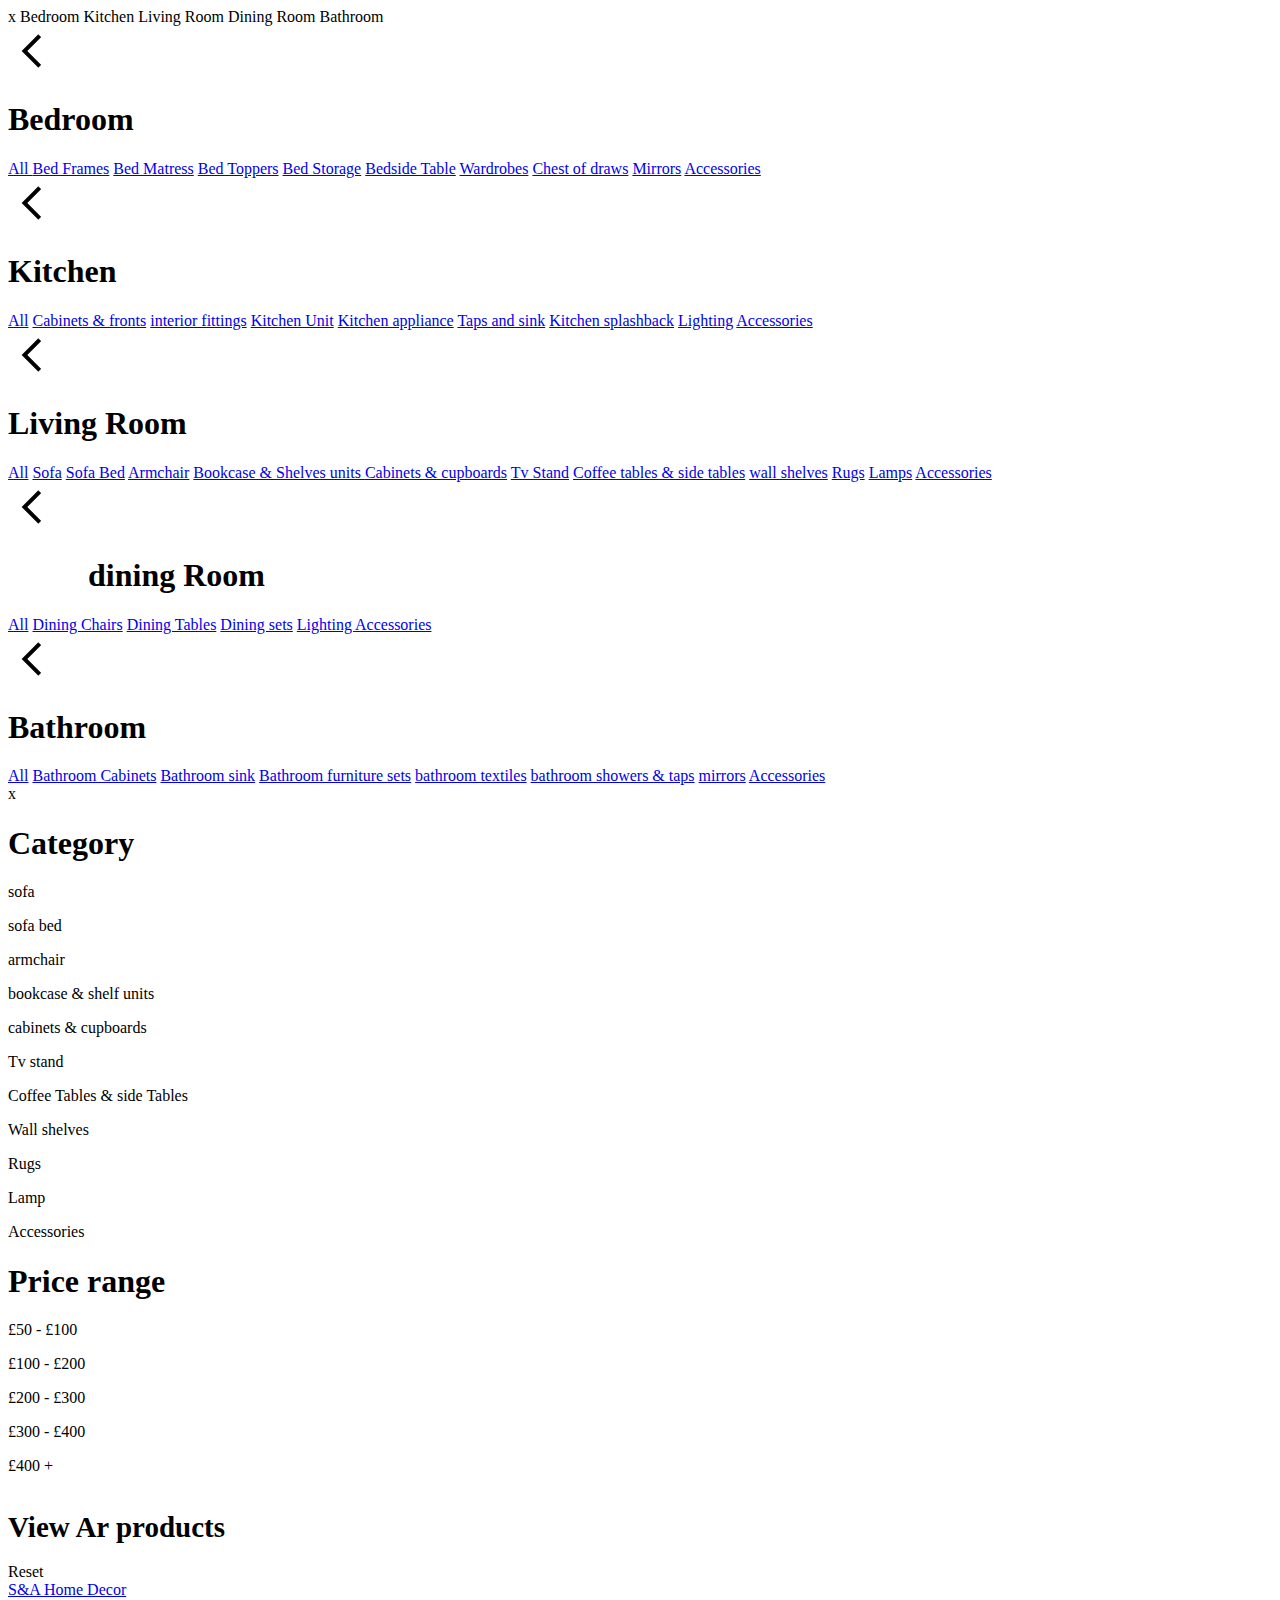
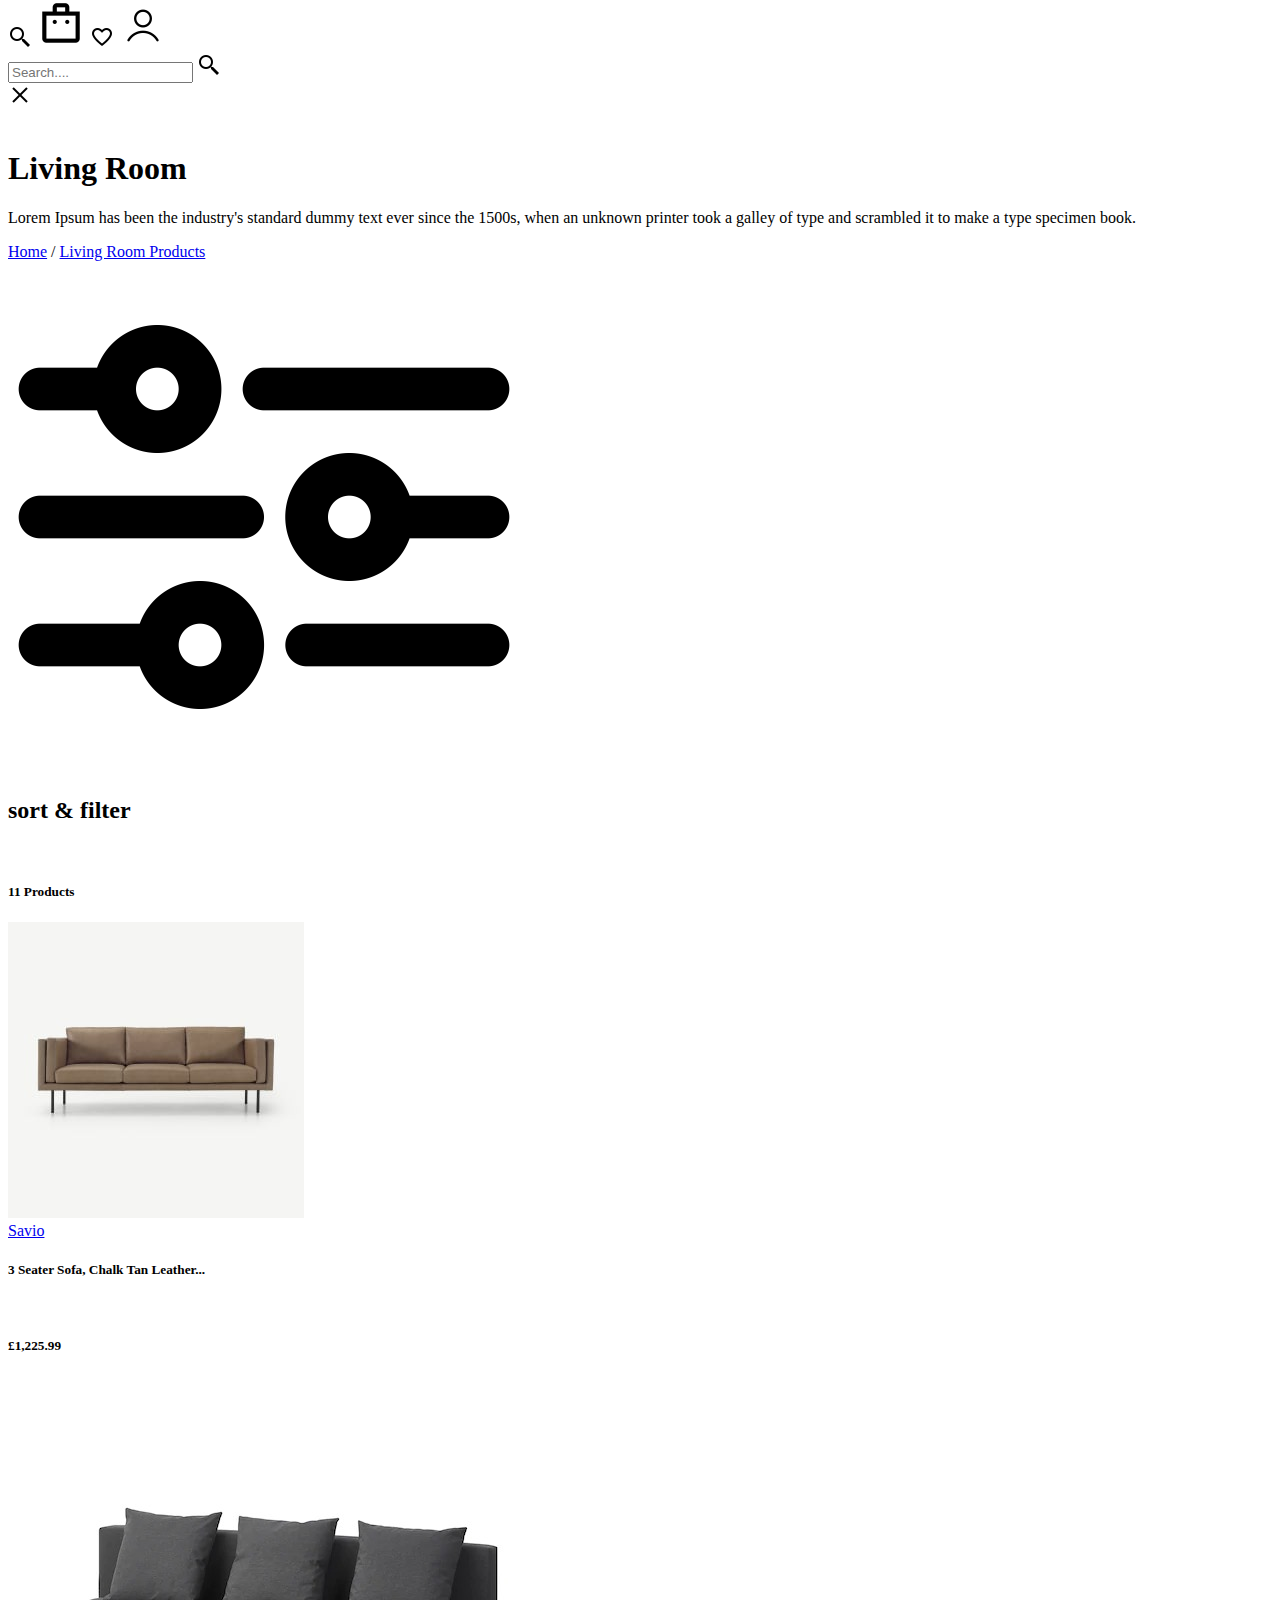
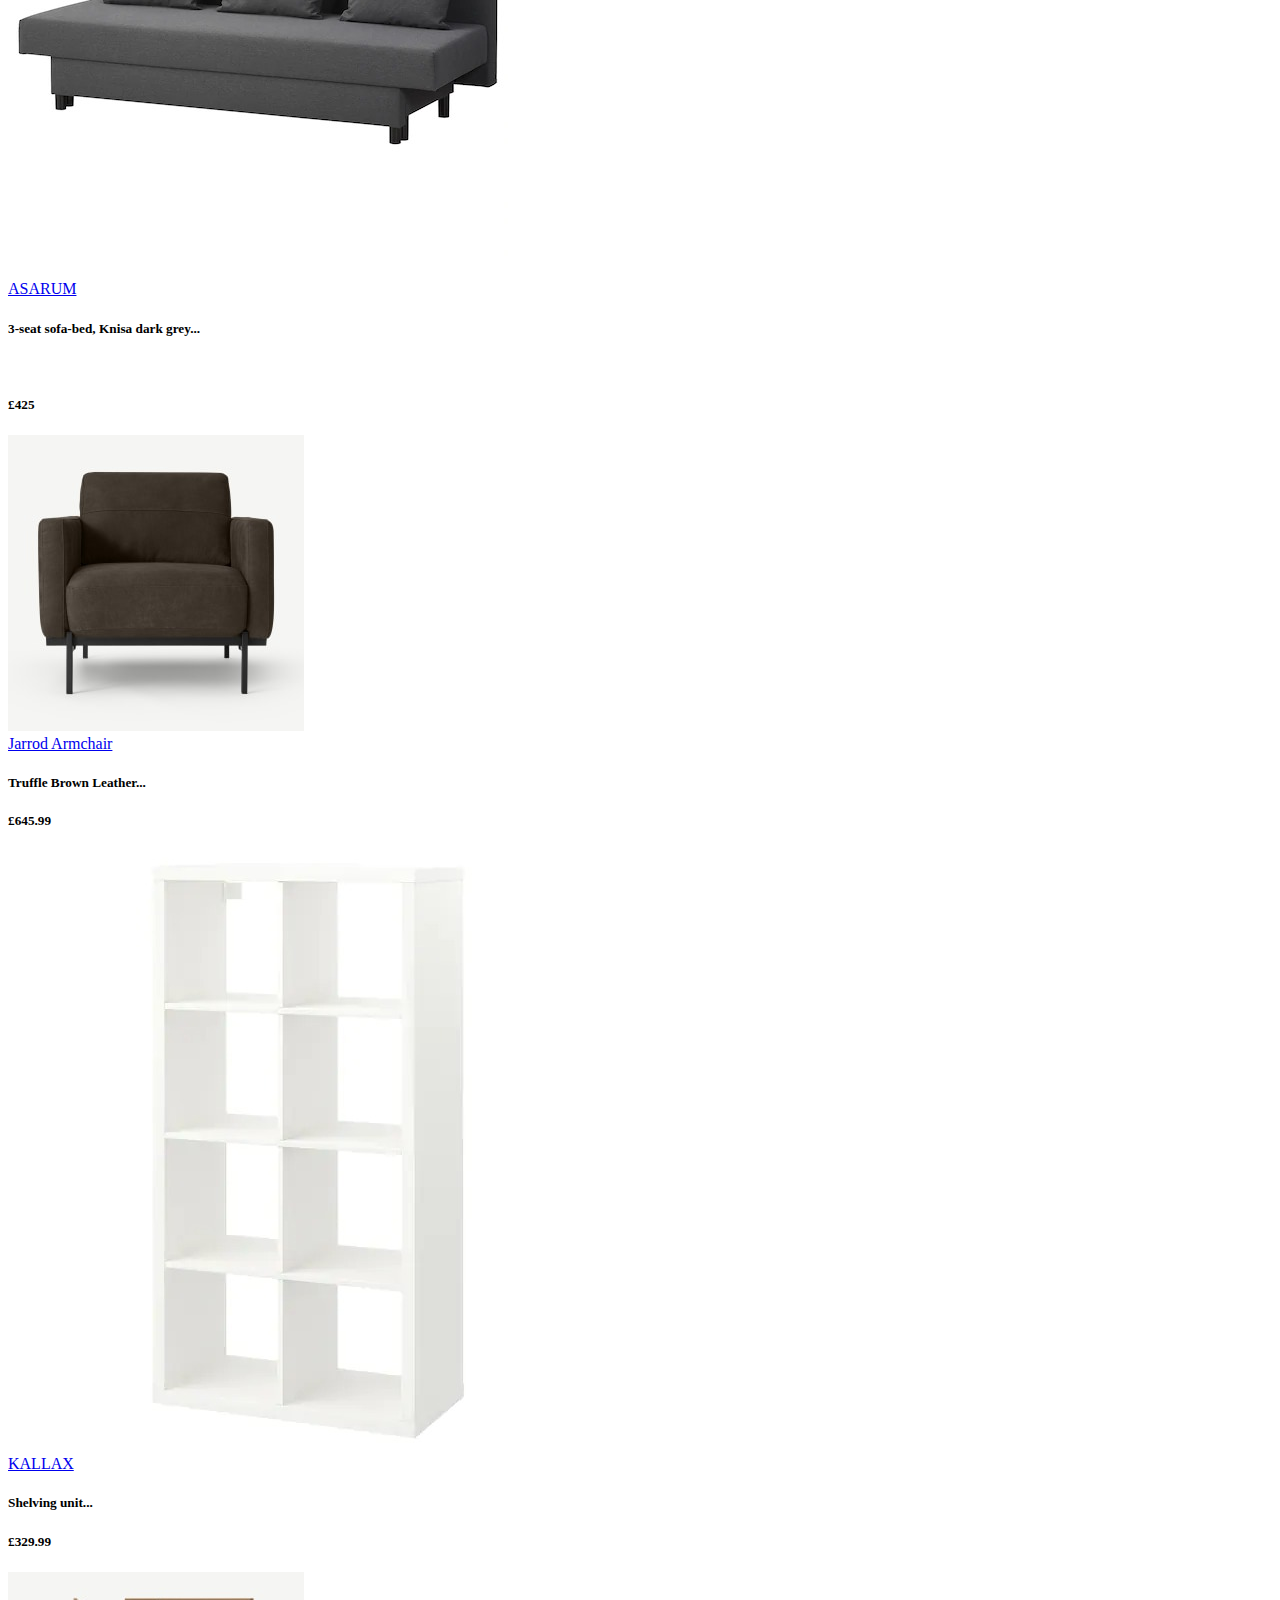
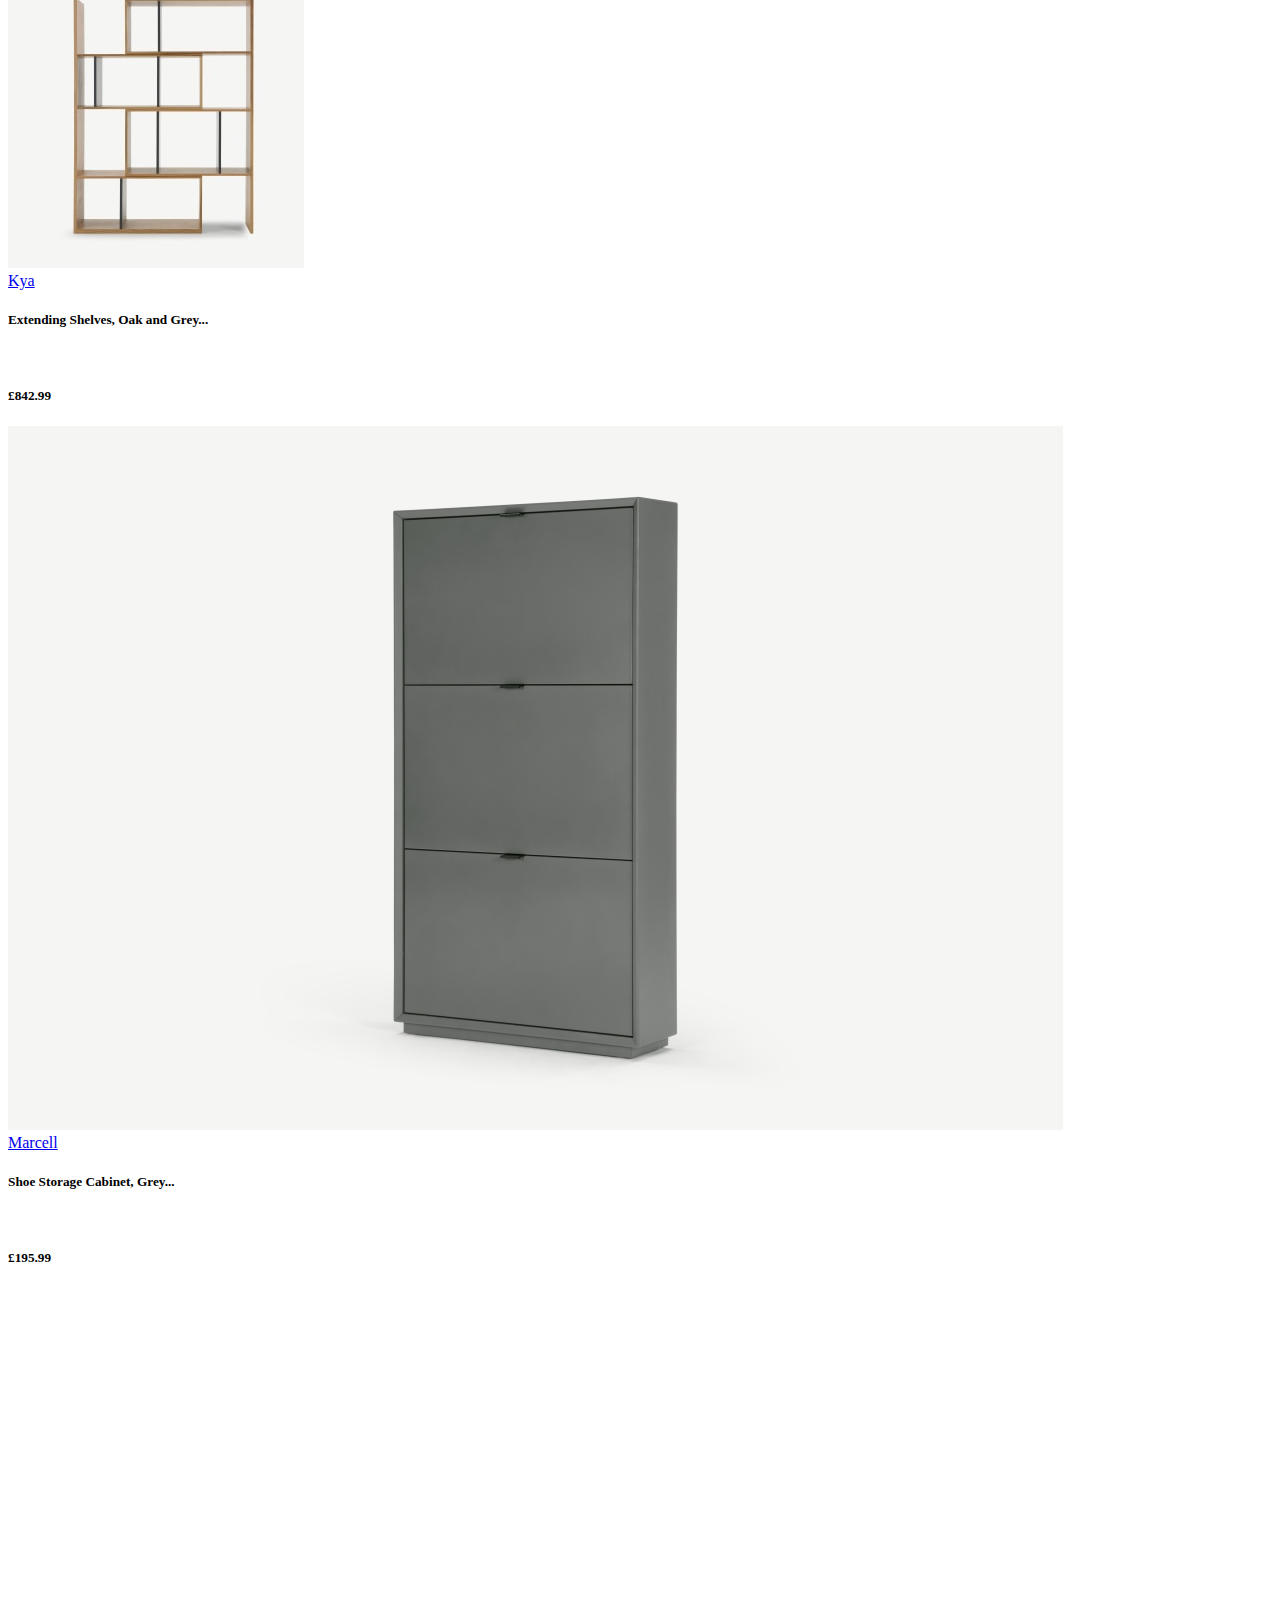
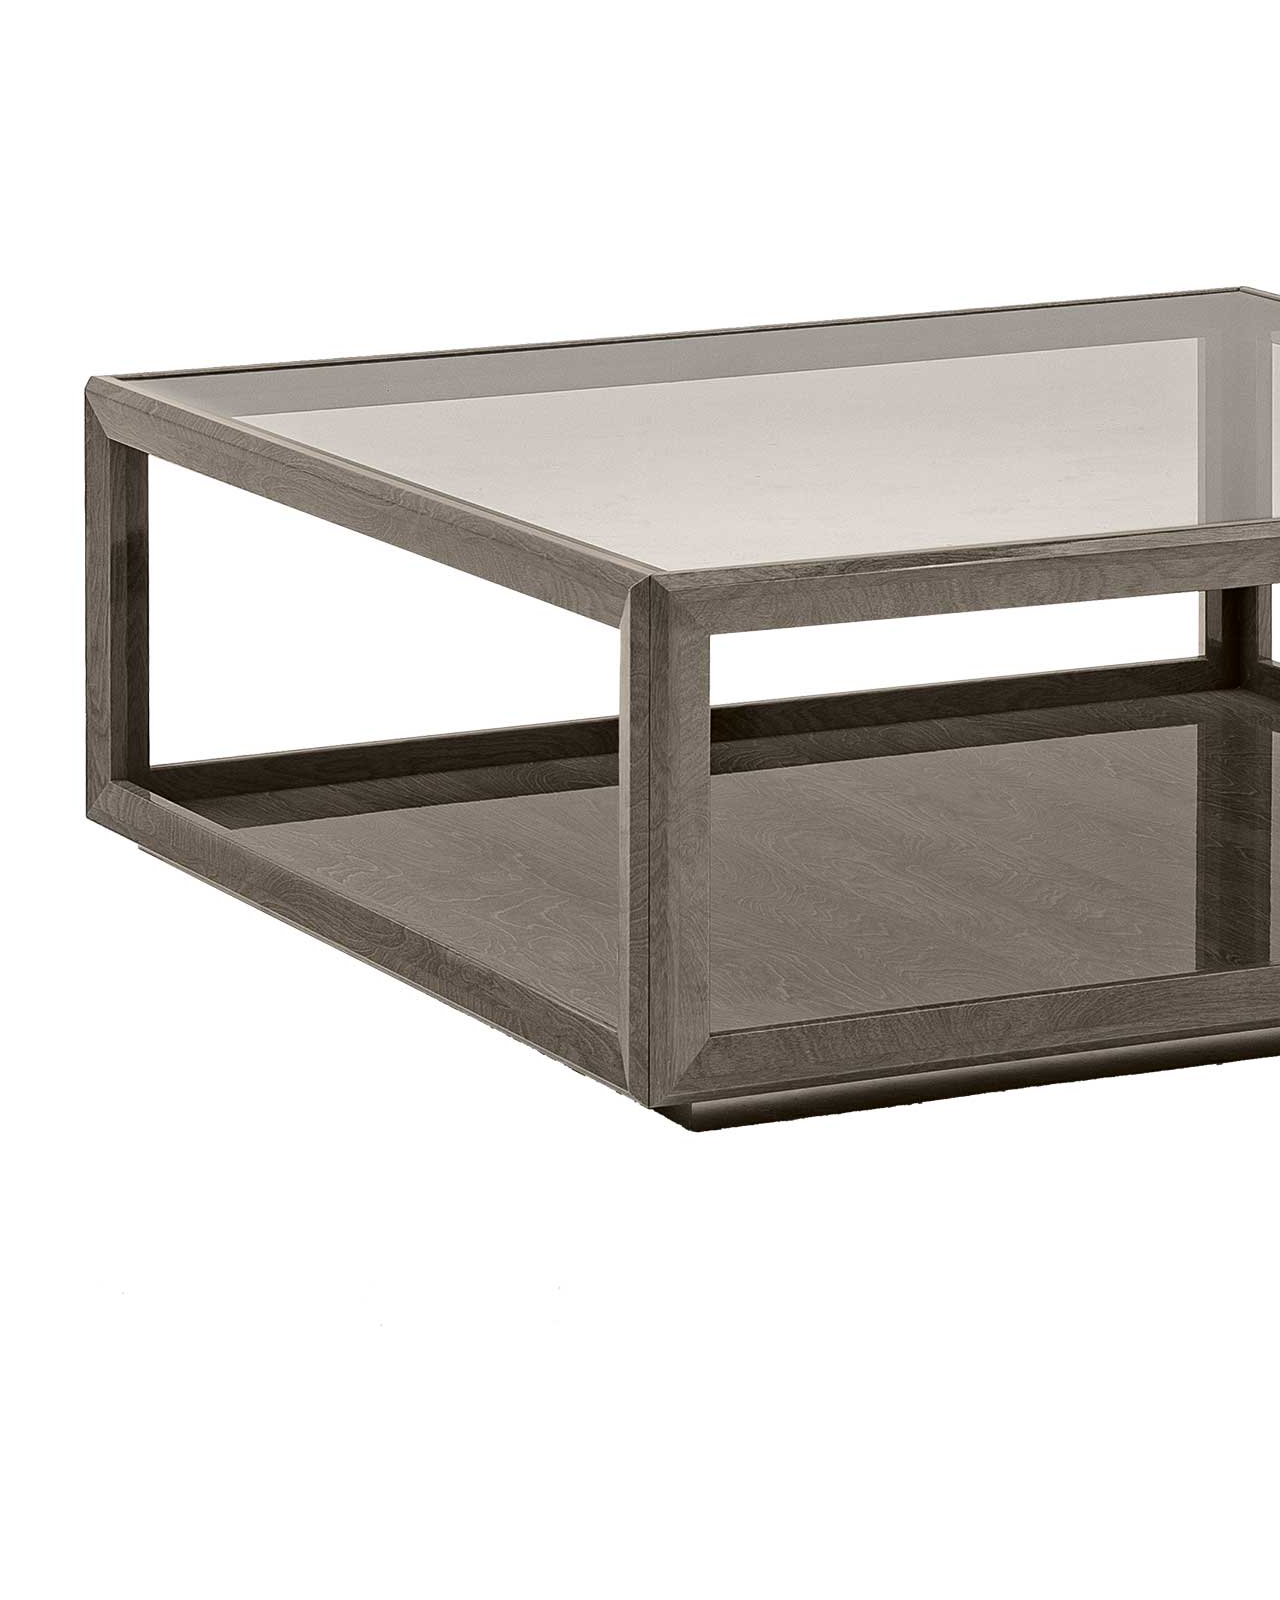
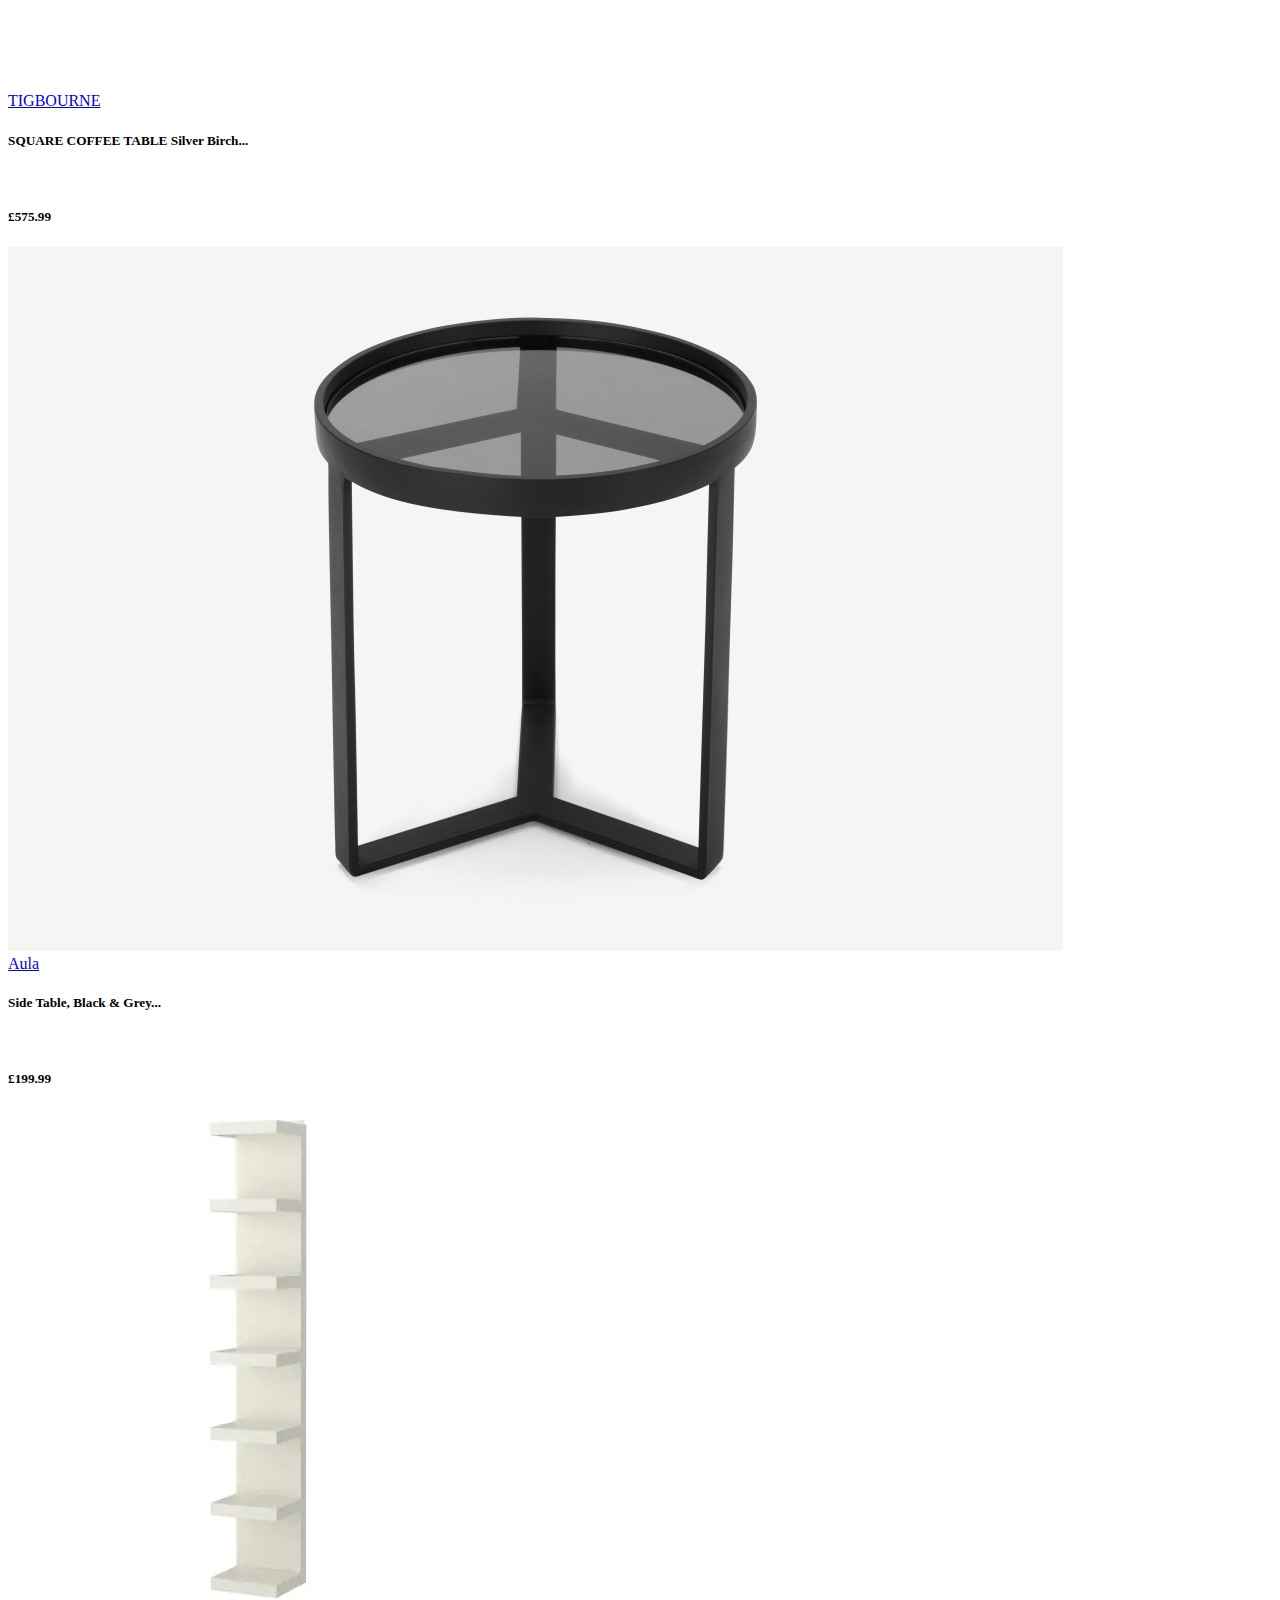
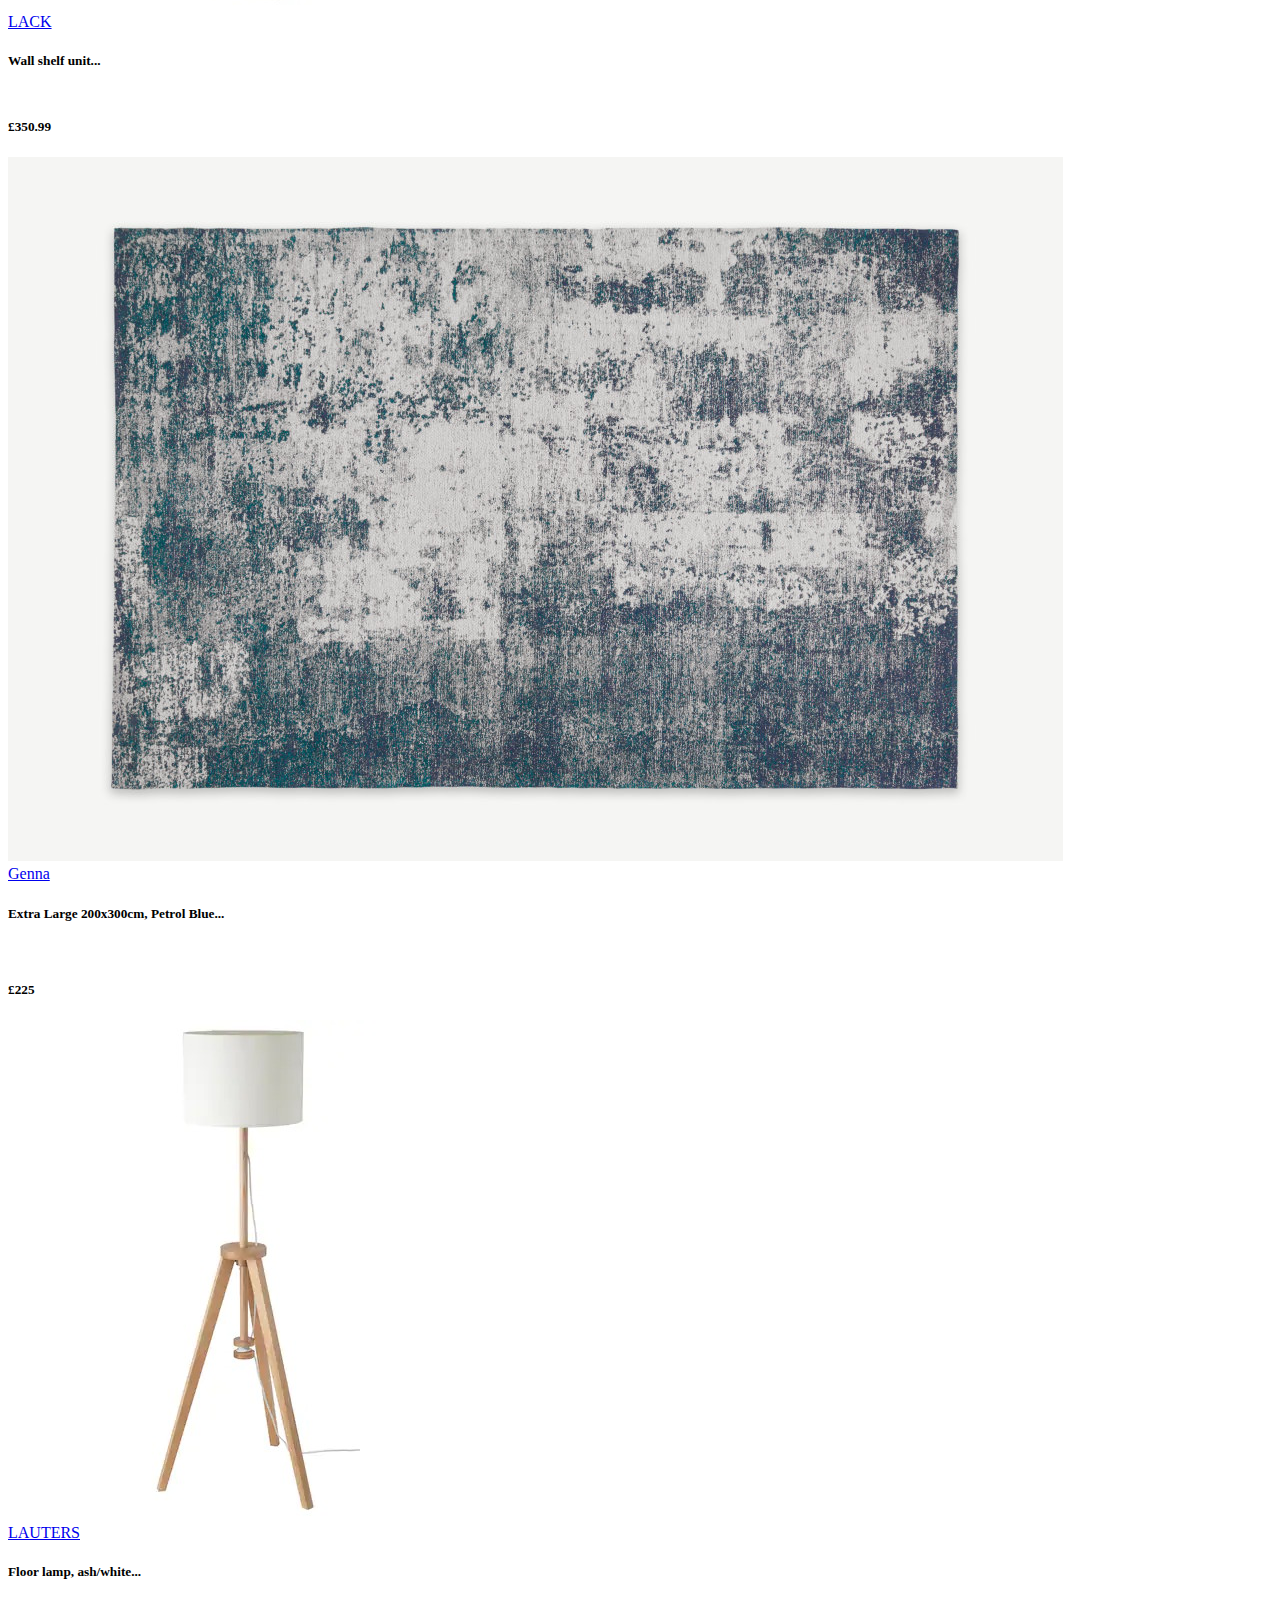
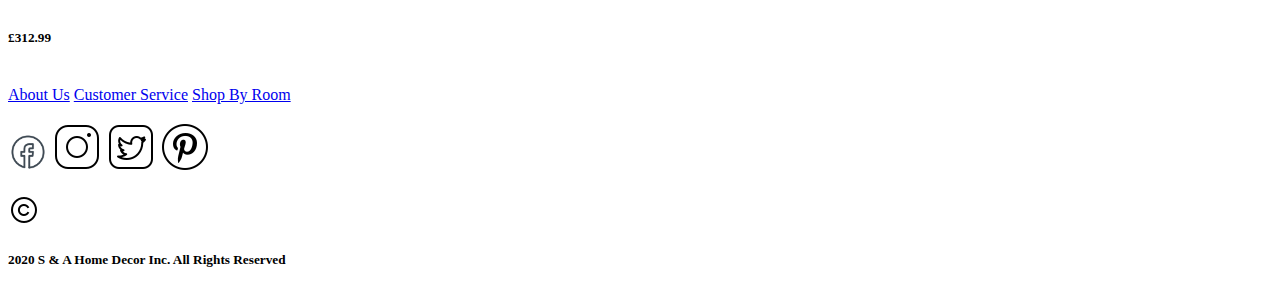
<file: livingRoomProducts.html>
<!DOCTYPE html>
<html lang="en">
<head>
    <meta charset="UTF-8">
    <meta name="viewport" content="width=device-width, initial-scale=1.0">
    <title>Living Room Products:S&A Home Decor</title>
    <link rel="stylesheet" href="css/index.css">
    <link rel="stylesheet" href="css/menu.css">
    <link rel="stylesheet" href="css/livingRoomProducts.css">
</head>
<body>
    <section id="menuContainer">
        <div id="mainMenu">
            <span class="closeMenu">x</span> 
            <span class="mainOption" id="BedroomOption" style="width: 210px;">Bedroom</span>
            <span class="mainOption" id="KitchenOption"style="width: 180px;">Kitchen</span>
            <span class="mainOption" id="LivingRoomOption"style="width: 270px;">Living Room</span>
            <span class="mainOption" id="DinningRoomOption" style="width: 305px;">Dining Room</span>
            <span class="mainOption" id="BathroomOption" style="width: 235px;">Bathroom</span>
        </div>
       <!--option1-->
       <div class="containerBedroomOption">
            <img src="images/LessThanIcon.png"  class="arrowBack arrowLeft">
             <h1 class="TitleMainOption">Bedroom</h1>
             <div class="containrOptions">
                <a href="#" class="subOptions">All </a>
                <a href="#" class="subOptions">Bed Frames</a>
                <a href="#" class="subOptions">Bed Matress</a>
                <a href="#" class="subOptions">Bed Toppers</a>
                <a href="#" class="subOptions">Bed Storage</a>
                <a href="#" class="subOptions">Bedside Table</a>
                <a href="#" class="subOptions">Wardrobes</a>
                <a href="#" class="subOptions">Chest of draws</a>
                <a href="#" class="subOptions">Mirrors</a>
                <a href="#" class="subOptions">Accessories</a>
             </div>
       </div>
       <!--option2-->
       <div class="containerKitchenOption">
            <img src="images/LessThanIcon.png"  class="arrowBackTwo arrowLeft">
            <h1 class="TitleMainOption">Kitchen</h1>
            <div class="containrOptions">
               <a href="#" class="subOptions">All</a>
               <a href="#" class="subOptions">Cabinets & fronts</a>
               <a href="#" class="subOptions">interior fittings</a>
               <a href="#" class="subOptions">Kitchen Unit</a>
               <a href="#" class="subOptions">Kitchen appliance</a>
               <a href="#" class="subOptions">Taps and sink</a>
               <a href="#" class="subOptions">Kitchen splashback</a>
               <a href="#" class="subOptions">Lighting</a>
               <a href="#" class="subOptions">Accessories</a>
            </div>
       </div>
       <!--option3-->
       <div class="containerLivingRoomOption">
            <img src="images/LessThanIcon.png"  class="arrowBackThree arrowLeft">
            <h1 class="TitleMainOption" style="width: 270px;">Living Room</h1>
            <div class="containrOptions">
                 <a href="livingRoomProducts.html" class="subOptions">All</a>
                 <a href="#" class="subOptions">Sofa</a>
                 <a href="#" class="subOptions">Sofa Bed</a>
                 <a href="#" class="subOptions">Armchair</a>
                 <a href="#" class="subOptions">Bookcase & Shelves units </a>
                 <a href="#" class="subOptions"> Cabinets & cupboards</a>
                 <a href="#" class="subOptions">Tv Stand</a>
                 <a href="#" class="subOptions">Coffee tables & side tables</a>
                 <a href="#" class="subOptions">wall shelves</a>
                 <a href="#" class="subOptions">Rugs</a>
                 <a href="#" class="subOptions">Lamps</a>
                 <a href="#" class="subOptions">Accessories</a>
            </div>
       </div>
       <!--option4-->
       <div class="containerDinnigRoomOption">
            <img src="images/LessThanIcon.png"  class="arrowBackFour arrowLeft">
            <h1 class="TitleMainOption" style="width: 320px;margin-left: 80px;">dining Room</h1>
            <div class="containrOptions">
               <a href="#" class="subOptions">All</a>
               <a href="#" class="subOptions">Dining Chairs</a>
               <a href="#" class="subOptions">Dining Tables</a>
               <a href="#" class="subOptions">Dining sets</a>
               <a href="#" class="subOptions">Lighting </a>
               <a href="#" class="subOptions"> Accessories</a>
            </div>
       </div>
       <!--option5-->
       <div class="containerBathroomOption">
            <img src="images/LessThanIcon.png"  class="arrowBackFive arrowLeft">
            <h1 class="TitleMainOption">Bathroom</h1>
            <div class="containrOptions">
                <a href="#" class="subOptions">All</a>
                <a href="#" class="subOptions">Bathroom Cabinets</a>
                <a href="#" class="subOptions">Bathroom sink</a>
                <a href="#" class="subOptions"> Bathroom furniture sets</a>
                <a href="#" class="subOptions"> bathroom textiles</a>
                <a href="#" class="subOptions"> bathroom showers & taps</a>
                <a href="#" class="subOptions">mirrors</a>
                <a href="#" class="subOptions">Accessories </a>
            </div>
       </div>
    </section>
<section id="containerFilter">

    <div id="container-Filter">
        <span class="closeFilterIcon">x</span> 
        <!--filter option1-->
        <div id="filterOptionOne">
           <h1 class="filterTitle" id="categoryBtn">Category</h1>
           <div class="hiddenFilterOptionOne">
               <p class="filterOption" id="sofa">sofa</p>
               <p class="filterOption" id="sofabed">sofa bed</p>
               <p class="filterOption" id="armchair">armchair</p>
               <p class="filterOption" id="bookcaseshelfunits">bookcase & shelf units</p>
               <p class="filterOption" id="cabinetscupboards">cabinets & cupboards</p>
               <p class="filterOption" id="Tvstand">Tv stand</p>
               <p class="filterOption" id="CoffeeTablesSideTables">Coffee Tables & side Tables</p>            
               <p class="filterOption" id="Wallshelves">Wall shelves</p>
               <p class="filterOption" id="Rugs">Rugs</p>
               <p class="filterOption" id="Lamp">Lamp</p>
               <p class="filterOption" id="Accessories">Accessories</p>
           </div>
        </div>
         <!--filter option3-->
         <div id="filterOptionThree">
            <h1 class="filterTitle" id="priceBtn" >Price range</h1>
            <div class="hiddenFilterOptionThree">
                <p class="filterOptionThree" id="priceRange_One">£50 - £100</p>
                <p class="filterOptionThree" id="priceRange_Two">£100 - £200</p>
                <p class="filterOptionThree" id="priceRange_Three">£200 - £300</p>
                <p class="filterOptionThree" id="priceRange_Four">£300 - £400</p>
                <p class="filterOptionThree" id="priceRange_Five">£400 +</p>
            </div>
         </div>

          <!--filter option3-->
          <div id="filterOptionThree" style="width: 300px;overflow: hidden;">
            <h1 class="filterTitle" id="arBtn"style="width: 330px;font-size: 29px;cursor: pointer;">View Ar products</h1>
         </div>
         <div class="resetBtn" id="reesetButton">Reset</div>
   </div>

</section>
<div id="container">
    <section id="navigation">
        <div id="hamburgerMenu">
            <div class="line"></div>
            <div class="line"></div>
            <div class="line"></div>  
         </div>
         <a href="index.html" class="logoLink">S&A Home Decor</a>
         <div id="navRight">
            <img id="search" src="images/search.png">
            <img id="cart" src="images/shoppingCart.png">
            <img id="favourite" src="images/favourite.png">
            <img id="account" src="images/persona.png">
         </div>
    </section>
    <section id="searchArea">
        <div id="searchContainer">
            <input type="searchBar" name="search" id="searchBar" placeholder="Search....">
            <span class="containerSearchIconBtn"><img src="images/search.png" id="searchIconBtn"></span>
        </div>
             <span class="containerCloseIconBtn"><img src="images/close.png" id="closeIconBtn"></span>
    </section>
    <br>
    <section class="Content">
        <h1 class="title">Living Room</h1>
        <p class="pageInfo"> Lorem Ipsum has been the industry's standard dummy text ever since the 1500s, 
        when an unknown printer took a galley of type and scrambled it to make a type specimen book.</p>
        <div class="pageIndicator">
            <a href="index.html" class="pageLink">Home</a>
            <span>/</span>
            <a href="#" class="pageLink">Living Room Products</a>
        </div>
        <div class="filterBtn">
          <img src="images/filter.png" class="filterIcon">
          <h2 class="titleFilter">sort & filter</h2>
        </div>
        <br>
        <div class="allProducts-Container">
          <h5 class="totalProducts">11 Products</h5>
            <div class="allProduducts">
                <!--Product 1-->
                <div class="productCard sofa Brown priceRange_Five">
                    <div class="innerContainerproductCard"> 
                        <div class="containerProductImage">
                            <img src="images/livingroomProductPage/sofa/1mainPhoto.jpg"  class="productCardImg">
                        </div>
                        <div class="containerProductCardInfo">
                            <a href="productCardPage.html" class="productName">Savio</a>
                            <h5 class="productDescription">3 Seater Sofa, Chalk Tan Leather...</h5>
                            <h5 class="price"style="margin-top:60px;">£1,225.99</h5>
                        </div>
                    </div>
                </div>
                  <!--Product 2-->
                  <div class="productCard sofabed Grey priceRange_Five">
                    <div class="innerContainerproductCard"> 
                        <div class="containerProductImage">
                            <img src="images/livingroomProductPage/sofa bed/mainPhoto.jpg" class="productCardImg">
                        </div>
                        <div class="containerProductCardInfo">
                            <a href="#" class="productName">ASARUM</a>
                            <h5 class="productDescription">3-seat sofa-bed, Knisa dark grey...</h5>
                            <h5 class="price" style="margin-top: 60px;">£425</h5>
                        </div>
                    </div>
                </div>
                  <!--Product 3-->
                  <div class="productCard armchair Brown priceRange_Five arProducts">
                    <div class="innerContainerproductCard"> 
                        <div class="containerProductImage">
                            <img src="images/livingroomProductPage/armchair/secondMain.jpg" class="productCardImg">
                        </div>
                        <div class="containerProductCardInfo">
                            <a href="1productCardPage.html" class="productName">Jarrod Armchair</a>
                            <h5 class="productDescription">Truffle Brown Leather...</h5>
                            <h5 class="price">£645.99</h5>
                        </div>
                    </div>
                </div>
                  <!--Product 4-->
                  <div class="productCard bookcaseshelfunits White priceRange_Four arProducts">
                    <div class="innerContainerproductCard"> 
                        <div class="containerProductImage">
                            <img src="images/livingroomProductPage/bookcase/kallax-shelving-unit-white__0644757_PE702939_S5.jpg" class="productCardImg">
                        </div>
                        <div class="containerProductCardInfo">
                            <a href="2productCardPage.html" class="productName">KALLAX</a>
                            <h5 class="productDescription">Shelving unit...</h5>
                            <h5 class="price">£329.99</h5>
                        </div>
                    </div>
                </div>
                <!--Product 5-->
                <div class="productCard bookcaseshelfunits Brown priceRange_Five arProducts">
                    <div class="innerContainerproductCard"> 
                        <div class="containerProductImage">
                            <img src="images/livingroomProductPage/shelves/mainPhoto.jpg" class="productCardImg">
                        </div>
                        <div class="containerProductCardInfo">
                            <a href="3productCardPage.html" class="productName">Kya</a>
                            <h5 class="productDescription">Extending Shelves, Oak and Grey...</h5>
                            <h5 class="price" style="margin-top: 60px;">£842.99</h5>
                        </div>
                    </div>
                </div>
                <!--Product 6-->
                <div class="productCard cabinetscupboards Grey priceRange_Two">
                  <div class="innerContainerproductCard"> 
                      <div class="containerProductImage">
                          <img src="images/livingroomProductPage/cabinet/e528249e795371d0dadf54f32588bcc8532019b5_STOMCL010GRY_UK_Marcell_Shoe_Storage_Cabinet_Grey_ar3_2_LB0 (2).png" class="productCardImg">
                      </div>
                      <div class="containerProductCardInfo">
                          <a href="#" class="productName">Marcell</a>
                          <h5 class="productDescription">Shoe Storage Cabinet, Grey...</h5>
                          <h5 class="price" style="margin-top: 60px;">£195.99</h5>
                      </div>
                  </div>
                </div>
                <!--Product 7-->
                <div class="productCard CoffeeTablesSideTables Brown priceRange_Five">
                    <div class="innerContainerproductCard"> 
                        <div class="containerProductImage">
                            <img src="images/livingroomProductPage/coffeetables/T1BGSQCTGLSG_1_Zoom.jpg" class="productCardImg">
                        </div>
                        <div class="containerProductCardInfo">
                            <a href="#" class="productName">TIGBOURNE</a>
                            <h5 class="productDescription">SQUARE COFFEE TABLE Silver Birch...</h5>                                
                            <h5 class="price" style="margin-top: 60px;">£575.99</h5>
                        </div>
                    </div>
                  </div>
                  <!--Product 8-->
                  <div class="productCard CoffeeTablesSideTables Black priceRange_Two">
                    <div class="innerContainerproductCard"> 
                        <div class="containerProductImage">
                            <img src="images/livingroomProductPage/sidetables/mainPhoto.png" class="productCardImg">
                        </div>
                        <div class="containerProductCardInfo">
                            <a href="#" class="productName">Aula</a>
                            <h5 class="productDescription">Side Table, Black & Grey...</h5>             
                            <h5 class="price" style="margin-top: 60px;">£199.99</h5>
                        </div>
                    </div>
                  </div>
                <!--Product 9-->
                <div class="productCard Wallshelves Cream priceRange_Four arProducts">
                    <div class="innerContainerproductCard"> 
                        <div class="containerProductImage">
                            <img src="images/livingroomProductPage/wallshelf/mainPhoto.jpg" class="productCardImg">
                        </div>
                        <div class="containerProductCardInfo">
                            <a href="4productCardPage.html" class="productName">LACK</a>
                            <h5 class="productDescription">Wall shelf unit...</h5>                                
                            <h5 class="price" style="margin-top: 50px;">£350.99</h5>
                        </div>
                    </div>
                  </div>
                   <!--Product 10-->
                   <div class="productCard Rugs Blue priceRange_Three">
                    <div class="innerContainerproductCard"> 
                        <div class="containerProductImage">
                            <img src="images/livingroomProductPage/rugs/mainPhoto.jpg" class="productCardImg">
                        </div>
                        <div class="containerProductCardInfo">
                            <a href="#" class="productName">Genna</a>
                            <h5 class="productDescription">Extra Large 200x300cm, Petrol Blue...</h5>                                
                            <h5 class="price" style="margin-top: 60px;">£225</h5>
                        </div>
                    </div>
                  </div>
                  <!--Product 11-->
                  <div class="productCard Lamp White priceRange_Four">
                    <div class="innerContainerproductCard"> 
                        <div class="containerProductImage">
                            <img src="images/livingroomProductPage/lamp/mainPhoto.jpg" class="productCardImg">
                        </div>
                        <div class="containerProductCardInfo">
                            <a href="#" class="productName">LAUTERS</a>
                            <h5 class="productDescription">Floor lamp, ash/white...</h5>                                
                            <h5 class="price" style="margin-top: 50px;">£312.99</h5>
                        </div>
                    </div>
                  </div>
            </div>
    </section>
    <br>
<section id="footerContainer">
    <div id="footer">
        <div class="containerFooterOption">
             <a href="#" class="footerOption" style="border-left:none;">About Us</a>
             <a href="#" class="footerOption">Customer Service</a>
             <a href="#" class="footerOption">Shop By Room</a>
        </div>
        <br>
        <div id="socialsContainer">
            <img src="images/facebook.png" style="width: 40px;height:40px;margin-top: -3px;" class="socialIcon">
            <img src="images/instagram.png" class="socialIcon">
            <img src="images/twitter.png" class="socialIcon">
            <img src="images/pinterest.png" class="socialIcon">
        </div>
        <br>
        <div class="rightsContainer">
            <img class="copyrightIcon"src="images/copyright.png">
            <h5 class="copy">2020 S & A Home Decor Inc.<span class="allRights"> All Rights Reserved</span></h5>
        </div>
    </div>
</section>
</div>
<script src="https://ajax.googleapis.com/ajax/libs/jquery/3.5.1/jquery.min.js"></script>
<script src="js/search.js"></script>
<script src="js/filter.js"></script>
<script>
function showMenu(){
    $('#hamburgerMenu').click(function(){
       $("#menuContainer").animate({
           height:'700px'
       });
       $("#mainMenu").css({height:'700px'});
       $("#container").hide();
    });
 }
 showMenu();

 function hideMenu(){
     $('.closeMenu').click(function(){
       $("#menuContainer").css({'height':'0px'});
       $("#container").show();
     });
 }
 hideMenu();

 function chosenOption(){
     //option1
     $('#BedroomOption').click(function(){
       $('.containerBedroomOption').animate({
           marginLeft:'0px'
       });
       $("#mainMenu").css({height:'0px'});
     });
     //option2
     $('#KitchenOption').click(function(){
       $('.containerKitchenOption').animate({
           marginLeft:'0px'
       });
       $("#mainMenu").css({height:'0px'});
     });
     //option3
     $('#LivingRoomOption').click(function(){
       $('.containerLivingRoomOption').animate({
           marginLeft:'0px'
       });
       $("#mainMenu").css({height:'0px'});
     });
     //option4
     $('#DinningRoomOption').click(function(){
       $('.containerDinnigRoomOption').animate({
           marginLeft:'0px'
       });
       $("#mainMenu").css({height:'0px'});
     });
     //option5
     $('#BathroomOption').click(function(){
       $('.containerBathroomOption').animate({
           marginLeft:'0px'
       });
       $("#mainMenu").css({height:'0px'});
     });
 }
 chosenOption();

 function goBack(){
     //option1
     $('.arrowBack').click(function(){
         $('.containerBedroomOption').animate({
           marginLeft:'-500px'
       });
         $("#mainMenu").css({height:'700px'});
     });
     //option2
     $('.arrowBackTwo').click(function(){
         $('.containerKitchenOption').animate({
           marginLeft:'-500px'
       });
         $("#mainMenu").css({height:'700px'});
     });
     //option3
     $('.arrowBackThree').click(function(){
         $('.containerLivingRoomOption').animate({
           marginLeft:'-500px'
       });
         $("#mainMenu").css({height:'700px'});
     });
     //option4
     $('.arrowBackFour').click(function(){
         $('.containerDinnigRoomOption').animate({
           marginLeft:'-500px'
       });
         $("#mainMenu").css({height:'700px'});
     });
     //option5
     $('.arrowBackFive').click(function(){
         $('.containerBathroomOption').animate({
           marginLeft:'-500px'
       });
         $("#mainMenu").css({height:'700px'});
     });
 }
 goBack()
</script>
</body>
</html>
</file>
<file: css/index.css>
@media only screen and (max-width:414px){
    #container{
        width: 100%;
        overflow: hidden;
    }
    /*Nav*/
    #navigation{
        display: flex;
        flex-direction: row;
        width: 100%;
        height: 50px;
        padding: 5px;
        position: relative;
        z-index: 1;
    }
    #hamburgerMenu{
            width: 40px;
            height: 35px;
            margin-top: 4px;
            cursor: pointer;
     }
     .line{
         width: 100%;
         height: 4px;
         background-color: black;
         margin-top: 8px;
     }
     .logoLink{
         cursor: pointer;
         text-decoration: none;
         width: 180px;
         height: 20px;
         font-size: 22px;
         font-family: Georgia, 'Times New Roman', Times, serif;
         color: black;
         position: absolute;
         margin-left: 55px;
         margin-top: 12px;
     }
     #navRight{
         margin-left: 195px;
         margin-top: 5px;
     }
     /*Nav Icon*/
     #search{
        width: 35px;
        cursor: pointer;
    }
    #cart{
        width: 35px;
        cursor: pointer;
    }
    #favourite{
        width: 35px;
        cursor: pointer;
    }
    #account{
        width: 40px;
        cursor: pointer;
    }
    /*searchbar*/
    #searchArea{
        display: none;
    }
    #searchContainer{
        border: solid black 2px;
        width: 90%;
        height:30px;
        display: flex;
        flex-direction: row;
        padding: 5px;
        justify-content: center;
        overflow: hidden;
    }
    #searchBar{
        width: 85%;
        margin-left: -10px;
        outline: none;
        border: none;
        font-size: 16px;
    }
    .containerSearchIconBtn{
        width: 30px;
        border-left: solid black 2px;
        margin-left: 5px;
        cursor: pointer;
    }
    #searchIconBtn{
        width: 30px;
        margin-left: 4px;
    }
    .containerCloseIconBtn{
        margin-top: 5px;
        margin-left: 8px;
        cursor: pointer;
        display: none;
    }
    #closeIconBtn{
        width: 30px;
    }
    /*middlecontent*/
#bedRoom-InspirationContainer{
    display: flex;
    flex-direction: column;
    padding: 10px;
    background-color: #E5E5E5;
    width: 100%;
    height: 800px;
}
.TitleBederoom{
    padding-top: 0px;
    text-align: center;
    font-family: Arial, Helvetica, sans-serif;
    color: black;
}
.productImgBedroom{
    width: 380px; 
}
.bedroomFrameInfoIndex{
    font-family: Arial, Helvetica, sans-serif;
    font-size: 16px;
    text-align: justify;
    font-weight: bold;
    color: black;
    width: 350px;
    justify-content: center;
    margin-left: 10px;
}
.ShopNowLink{
    font-size: 20px;
    font-weight: bold;
    font-family: Arial, Helvetica, sans-serif;
    color: black;
    text-decoration: none;
    border: solid 2px black;
    border-radius: 2px;
    width: 130px;
    padding: 5px;
    text-align: center;
    margin: auto;
    margin-top: 10px;
    cursor: pointer;
}
#coffeeTable-InspirationContainer{
    display: flex;
    flex-direction: column;
    justify-content: center;
    align-items: center;
    margin-top: -200px;
    overflow: hidden;
  
}
#coffeeTableBackground{
    width: 340px;
    height: 680px;
    background-color: #9F9F9F;
    box-shadow: 10px 20px 20px rgba(0, 0, 0, 0.5);

    padding: 10px;
}
.TitleCoffeeTablele{
    text-align: center;
    font-family: Arial, Helvetica, sans-serif;
    color: white;
}
.productImgCoffeeTable{
    width: 320px;
    margin-left: 30px;
}
.coffeeTableFrameInfoIndex{
    font-family: Arial, Helvetica, sans-serif;
    font-size: 16px;
    font-weight: bold;
    color: white;
    width: 305px;
    margin-left: 30px;
}
#TableShopNowLink{
    width: 200px;
    text-decoration: none;
    font-family: Arial, Helvetica, sans-serif;
    color: white;
    font-size: 20px;
    font-weight: bold;
    border-bottom: solid white 2px;
    padding: 5px;
    margin-left: 130px;
    margin-top: -20px;
}
#chairs-InspirationContainer{
    display: flex;
    justify-content: center;
    overflow: hidden;
    width: 100%;
    height: 540px;
    background-color: #E5E5E5;
}
#productCardBackground{
    position: absolute;
    margin-top: 50px;
    width: 350px;
    overflow: hidden;
    background-color:   #f2f2f2;
    border-radius: 150px;
    display: flex;
    align-items: center;
    justify-content: center;
}
.productImgChair{
    width: 250px;
}
.titleChairs{
    margin-top: 285px;
    position: absolute;
    font-family: Arial, Helvetica, sans-serif;
}
.chairInfo{
    position: absolute;
    width: 320px;
    text-align: justify;
    font-family: Arial, Helvetica, sans-serif;
    margin-top: 340px;
}
.chairShopNowLink{
    width: 100px;
    text-decoration: none;
    font-family: Arial, Helvetica, sans-serif;
    color: black;
    font-size: 20px;
    font-weight: bold;
    border-bottom: solid black 2px;
    margin-top: 480px;
    position: absolute;
    z-index: 2;
}
/*Best Seller*/
.Container-BestSeller{
    width: 100%;
    height: 300px;
    background-color: white;
    display: flex;
    justify-content: center;
}
.titleBestSeller{
   position: absolute;
   margin-top: 10px;
   color: black;
   font-family: Arial, Helvetica, sans-serif;
}
.slidercontainer{
  position: relative;
  width: 100%;
  white-space: nowrap;
  overflow-x: scroll;
  overflow-y: hidden;
  transition: all 0.5s;
  margin-top: 50px;
  padding: 4px;
}
.item{
  display: inline-block;
  width: 180px;
  height: 200px;
  margin-left: 5px;
  overflow: hidden;
}
.item .active{
 cursor: grabbing;
 cursor: -webkit-grabbing;
 background-color: red;
}
.productCardImgContainer{
  width: 100%;
  height: 160px;
  background-color: white;
  margin-bottom: 10px;
  display: flex;
  justify-content: center;
  align-items: center;
}
.imgCard{
  width: 140px;
}
.productCardInfo{
  overflow: hidden;
  width: 100%;
  height: 120px;
  background-color: white;
  display: flex;
  flex-direction: column;
  justify-content: center;
  align-items: center;
  margin-top: -55px;
}
.productModel{
  font-family: Arial, Helvetica, sans-serif;
  font-size: 12px;
  font-weight: bold;
}
.productCategory{
  font-family: Arial, Helvetica, sans-serif;
  font-weight: bold;
  text-transform: uppercase;
  font-size: 12px;
  margin-top: -10px;
}
.productPrice{
  font-family: Arial, Helvetica, sans-serif;
  font-size: 12px;
  margin-top: -10px;
}
/*Shop By Room*/
#container-ShopByRoom{
    width: 100%;
    background-color: #E5E5E5;
    display: flex;
    flex-direction: column;
    justify-content: center;
    align-items: center;
}
.titleShopByRoom{
    margin-top: 20px;
    padding-top: 10px;
    font-family: Arial, Helvetica, sans-serif;
    text-align: center;
}
.shopbyRoom{
    height: 190px;
    width: 80%;
    margin-top: 10px;
    overflow: hidden;
}
.imgShopByRoom{
    height: 100%;
    width: 100%;
    background-image: cover;
}
.roomTitle{
    text-transform: uppercase;
    font-family: Arial, Helvetica, sans-serif;
    color: white;
    width: 125px;
    border-bottom: solid 4px white;
    margin-left: 20px;
    margin-top: 140px;
    position: absolute;
    cursor: pointer;
}
.lineSepertor{
    margin-top: 10px;
    width: 80%;
    height: 5px;
    background-color: white;
}
/*footer*/
#footer{
    width:100%;
    background-color: #D6D5D5;
    display: flex;
    flex-direction: column;
}
.containerFooterOption{
    padding-top: 20px;
    display: flex;
    flex-direction: row;
    justify-content: center;
}
.footerOption{
    text-decoration: none;
    margin-left: 5px;
    font-family: Arial, Helvetica, sans-serif;
    color: black;
    font-weight: bold;
    border-left: black 2px solid;
    padding-left: 4px;
    cursor: pointer;

}
/*soicals icon*/
#socialsContainer{
    display: flex;
    flex-direction: row;
    justify-content: center;
    margin-top: -10px;
}
.socialIcon{
    width: 35px;
    height: 35px;
    padding: 5px;
    cursor: pointer;
}
.rightsContainer{
    width: 100%;
    border-top:2px solid white;
    display: flex;
    flex-direction: row;
    align-content: center;
    justify-content: center;
}
.copyrightIcon{
    width: 15px;
    height: 15px;
    margin-left: -20px;
    margin-top: 6px;
    cursor: pointer;
}
.allRights{
    cursor: pointer;
    font-family: Arial, Helvetica, sans-serif;
}
.copy{
    font-family: Arial, Helvetica, sans-serif;
    margin-top: 6px;
}
}
</file>
<file: css/menu.css>
@media only screen and (max-width:414px){
    /*menu*/
#menuContainer{
    display: flex;
    flex-direction: column;
    overflow: hidden;
    width: 96.1%;
    background-color: #f2f2f2;
    z-index: 2;
    position: absolute;
    height: 0px;
}
#mainMenu{
    display: flex;
    flex-direction: column;
    overflow: hidden;
    z-index: 1;
    height: 700px;
}
.closeMenu{
    color: black;
    font-family: -apple-system, BlinkMacSystemFont, 'Segoe UI', Roboto, Oxygen, Ubuntu, Cantarell, 'Open Sans', 'Helvetica Neue', sans-serif;
    font-weight: bolder;
    font-size: 40px;
    margin-left: 350px;
    cursor: pointer;
}
.mainOption{
    text-align: left;
    margin-left: 40px;
    margin-bottom: 20px;
    cursor: pointer;
    color: black;
    font-family: Arial, Helvetica, sans-serif;
    text-transform: uppercase;
    font-size: 40px;
    padding-bottom: 8px;
}
/*option1*/
.containerBedroomOption{
  display: flex;
  flex-direction: column;
  position: absolute;
  margin-left: -500px;
}
/*option2*/
.containerKitchenOption{
    display: flex;
    flex-direction: column;
    position: absolute;
    margin-left: -500px;
}
/*option3*/
.containerLivingRoomOption{
    display: flex;
    flex-direction: column;
    position: absolute;
    margin-left: -500px;
}
/*option4*/
.containerDinnigRoomOption{
    display: flex;
    flex-direction: column;
    position: absolute;
    margin-left: -500px;
}
/*option5*/
.containerBathroomOption{
    display: flex;
    flex-direction: column;
    position: absolute;
    margin-left: -500px;
}
.arrowLeft{
   width: 60px;
   height: 40px;
   cursor: pointer;
   margin-top: 10px;
   margin-left: 10px;
}
.TitleMainOption{
text-align: left;
margin-left: 90px;
margin-top: -42px;
cursor: pointer;
color: black;
font-family: Arial, Helvetica, sans-serif;
text-transform: uppercase;
font-size: 40px;
padding-bottom: 8px;
text-decoration: none;
width: 260px;
}
.containrOptions{
    display: flex;
    flex-direction: column;
    margin-top: -30px;
}
.subOptions{
   text-decoration: none;
   font-family: Arial, Helvetica, sans-serif;
   font-weight: bold;
   text-transform: uppercase;
   font-size: 25px;
   margin-left: 20px;
   color: black;
   padding-top: 8px;
   padding-bottom: 8px;
   border-bottom:black 1px solid;
   width: 360px;
}
}
</file>
<file: css/livingRoomProducts.css>
@media only screen and (max-width:414px){
#container{
    width: 100%;
    overflow: hidden;
    display: flex;
    flex-direction: column;
    justify-content: center;
}
.title{
    font-family: Arial, Helvetica, sans-serif;
    margin-top: -20px;
    text-align: center;
}
.pageInfo{
    font-family: Arial, Helvetica, sans-serif;
    font-weight: bold;
    width: 380px;
    margin: auto;
    font-size: 14px;
    padding-bottom: 20px;

}
.pageIndicator{
    margin-left: 8px;
}
.pageLink{
    font-family: Arial, Helvetica, sans-serif;
    text-decoration: none;
    cursor: pointer;
    color: black;
}
.filterBtn{
    display: flex;
    flex-direction: row;
    cursor: pointer;
    width: 130px;
    float: right;
    margin-top: -5px;
}
.filterIcon{
    width: 30px;
    height: 30px;
}
.titleFilter{
    font-family: Arial, Helvetica, sans-serif;
    font-size: 16px;
    margin-left: 8px;
    margin-top: 5px;
}
.totalProducts{
    font-family: Arial, Helvetica, sans-serif;
    text-align: center;
}
.allProduducts{
    width: 100%;
    display: grid;
    grid-template-columns:50% 50%;
    grid-gap: 4px;
    margin-left: 1.5px;
}
.productCard{
    width: 200px;
    height: 350px;
    display: flex;
    justify-content: center;
    overflow: hidden;
}
.innerContainerproductCard{
    width: 200px;
}
.containerProductImage{
    width: 200px;
    height: 230px;
    overflow: hidden;
    background-image: cover;
}
.productCardImg{
    width: 100%;
    height: 100%;
}
.containerProductCardInfo{
    overflow: hidden;
    width: 200px;
    height: 150px;
    display: flex;
    flex-direction: column;
    align-content: center;
    margin-top: 10px;
}
.productName{
    text-align: center;
    text-decoration: none;
    color: black;
    font-family: Arial, "Helvetica Neue", Helvetica, sans-serif;
    font-weight: bold;
    text-transform: uppercase;
    font-weight: 5px;
    width: 200px;
    height: 90px;
    font-size: 18px;
    position: absolute;

}
.productDescription{
    font-family: Arial, "Helvetica Neue", Helvetica, sans-serif;
    font-weight: lighter;
    text-transform: uppercase;
    text-align: center;
    font-weight: 5px;
    width: 200px;
    font-size: 14px;
    position: absolute;

}
.price{
    font-family: -apple-system, BlinkMacSystemFont, 'Segoe UI', Roboto, Oxygen, Ubuntu, Cantarell, 'Open Sans', 'Helvetica Neue', sans-serif;
    font-weight: bold;
    text-transform: uppercase;
    text-align: center;
    font-weight: 5px;
    width: 200px;
    font-size: 15px;
    position: absolute;
    margin-top: 45px;
}
/*filter*/
#containerFilter{
    background-color: #D6D5D5;
    width: 100%;
    overflow: hidden;
    display: flex;
    display: none;
    padding-bottom: 350px;
}
.closeFilterIcon{
    font-family: -apple-system, BlinkMacSystemFont, 'Segoe UI', Roboto, Oxygen, Ubuntu, Cantarell, 'Open Sans', 'Helvetica Neue', sans-serif;
    font-size: 50px;
    font-weight: bolder;
    color: white;
    margin-left: 350px;
}
#filterOptionOne{
    display: flex;
    flex-direction: column;
    margin-left: 50px;
}
.filterTitle{
    font-family: Arial, Helvetica, sans-serif;
    font-size: 30px;
    color: white;
    text-transform: uppercase;
    width: 300px;
    border-bottom: solid white 2px;
}
.filterOption{
    width: 300px;
    margin-top: -5px;
    font-family: Arial, Helvetica, sans-serif;
    color: white;
    text-transform: uppercase;
    font-weight: bold;
    cursor: pointer;
}

#filterOptionThree{
    display: flex;
    flex-direction: column;
    margin-left: 50px;
}
.filterOptionThree{
    width: 300px;
    margin-top: -5px;
    font-family: -apple-system, BlinkMacSystemFont, 'Segoe UI', Roboto, Oxygen, Ubuntu, Cantarell, 'Open Sans', 'Helvetica Neue', sans-serif;
    color: white;
    text-transform: uppercase;
    font-weight: bold;
    cursor: pointer;
    font-size: 25px;
}
.clickedFilterOption_Active{
    color: black;
}
.hiddenFilterOptionOne{
    display: none;
}
.hiddenFilterOptionTwo{
    display: none;
}.hiddenFilterOptionThree{
    display: none;
}
/*hide product card*/
.hide{
    display: none;
    transition: all 0.5s ease-in;
}
.resetBtn{
    color: white;
    font-family: Arial, Helvetica, sans-serif;
    font-size: 25px;
    font-weight: bold;
    text-transform: uppercase;
    border: 4px solid white;
    width: 200px;
    text-align: center;
    padding: 4px;
    margin-left: 95px;
    cursor: pointer;
}
.addColour{
    color: black;
}




}
</file>
